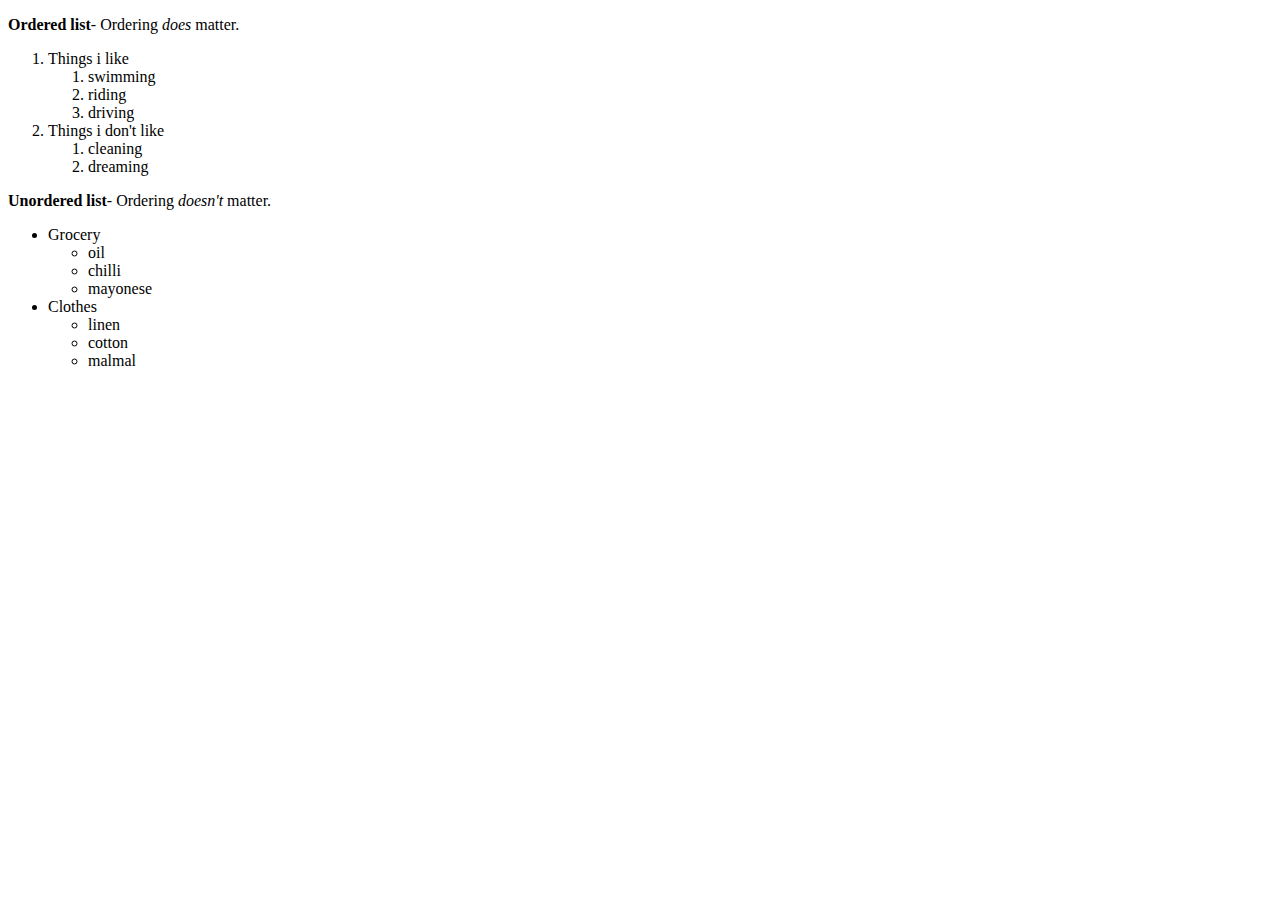
<file: Task no 1.html>
<!DOCTYPE html>
<html>
    <head> <title>classno01</title></head>
    <body>
    
        <p>
            <b>Ordered list</b>- Ordering <i>does</i> matter.
            <ol>
                <li>Things i like</li>
                <ol> <li>swimming</li>
                <li>riding</li>
            <li>driving</li></ol>
            <li>Things i don't like</li>
            <ol> <li>cleaning</li>
                <li>dreaming</li> </ol>
            </ol>
            <b>Unordered list</b>- Ordering <i>doesn't</i> matter.
            <ul>
                <li>Grocery</li>
                <ul> <li>oil</li>
                <li>chilli</li>
            <li>mayonese</li></ul>
            <li>Clothes</li>
            <ul> <li>linen</li>
            <li>cotton</li>
        <li>malmal</li></ul>
            </ul>

        </p>
    </body>
</html>
</file>
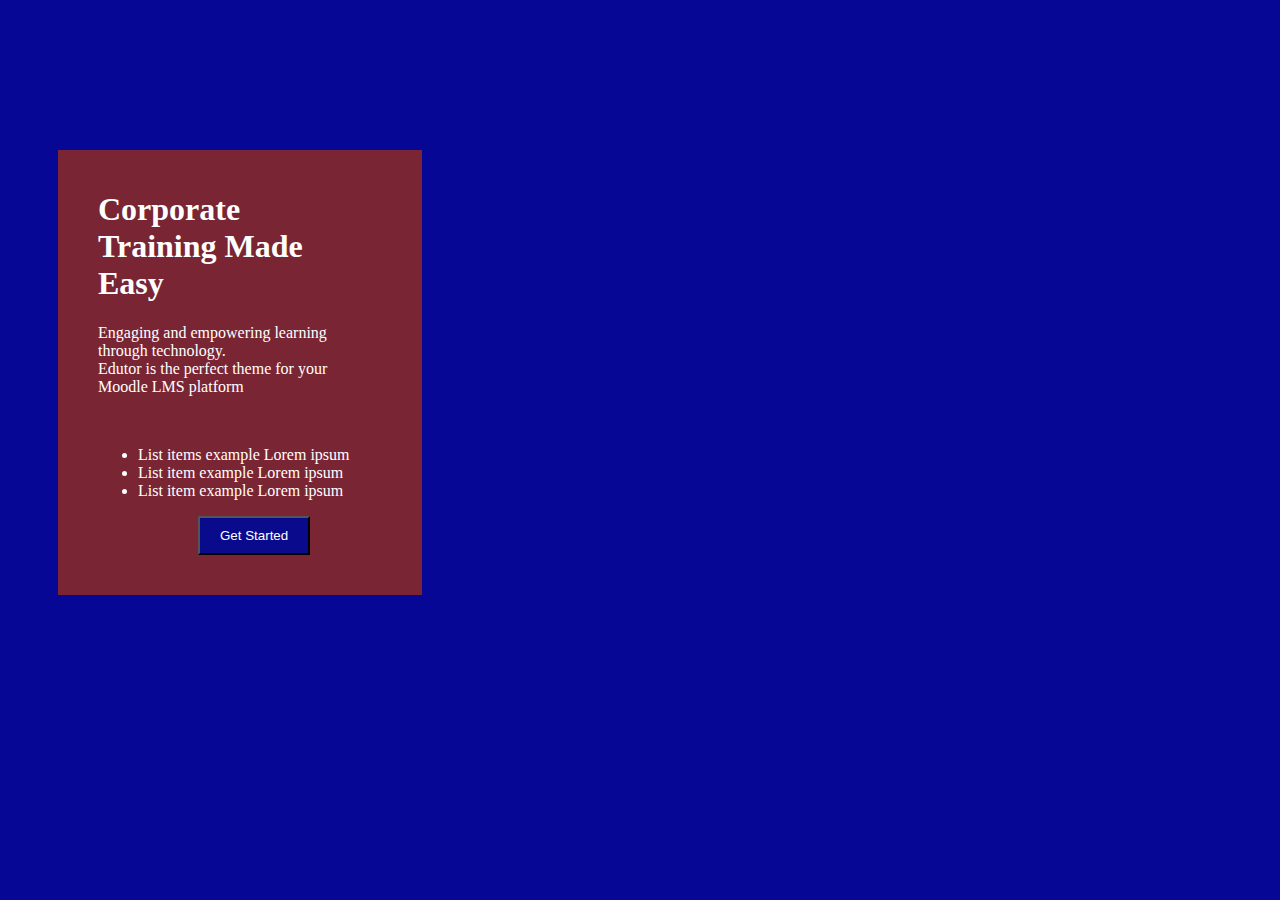
<file: Task no 4.html>
<!DOCTYPE html>
<html lang="en">
<head>
    <meta charset="UTF-8">
    <meta name="viewport" content="width=device-width, initial-scale=1.0">
    <title>Document</title>
</head>
<style>
    body{
        background-color:rgb(7, 7, 150);
    }
    #section1 {
        background-color: rgb(122, 37, 51);
        color: white;
        margin-top:150px;
        margin-left: 50px;
        margin-right: 850px;
        padding-top: 20px;
        padding-right:70px;
        padding-left: 40px;
        padding-bottom: 40px;
    }
    button{
        background-color:rgb(10, 10, 141);
        color: white;
        margin-left: 100px;
        padding-top: 10px;
        padding-left: 10px;
        padding-right: 20px;
        padding-left: 20px;
        padding-bottom: 10px;
    }
</style>
<body>
    <section id="section1">
    <h1>Corporate Training Made Easy</h1>
    <p>
        Engaging and empowering learning through technology.<br>
        Edutor is the perfect theme for your Moodle LMS platform
    </p> <br>
    <ul>
        <li>List items example Lorem ipsum </li>
        <li>List item example Lorem ipsum</li>
        <li> List item example Lorem ipsum </li>
    </ul>
    <button> Get Started </button> </section>
</body>
</html>
</file>
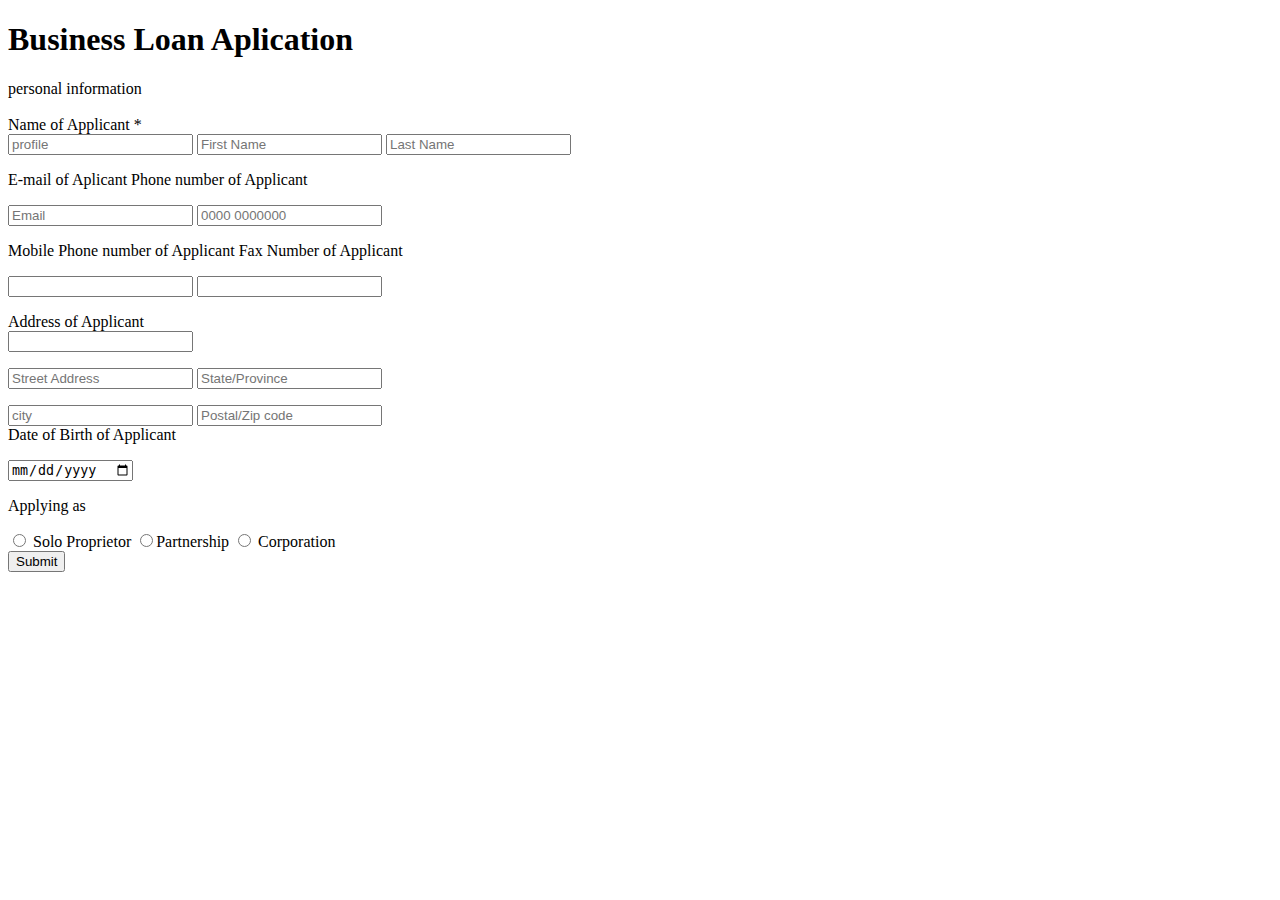
<file: Task no 3/Task no 3.html>
<!DOCTYPE html>
<html lang="en">
<head>
    <meta charset="UTF-8">
    <meta name="viewport" content="width=<device-width>, initial-scale=1.0">
    <title>Document</title>
</head>
<body>
   <h1 >Business Loan Aplication</h1>
   personal information<form>  <br>
    <label>Name of Applicant *</label> <br>
    <input type="name" placeholder="profile"> <input type="name" placeholder="First Name">  <input type="name" placeholder="Last Name"></body></html>
    </p> <p>
    <lable>E-mail of Aplicant</lable> <lable>Phone number of Applicant</lable></p>
     <p><input type="email" placeholder="Email">  <input type="number" placeholder="0000 0000000"></p> 
<p> <lable> Mobile Phone number of Applicant</lable> <lable>Fax Number of Applicant</lable></p>
<p> <input type="number"> <input type="number"></p>
<label> Address of Applicant</label> <br>
<input type="name"> <br>
<p><input type="name" placeholder="Street Address">    <input type="name" placeholder="State/Province"></p>
<input type="name" placeholder="city">   <input type="name" placeholder="Postal/Zip code"> <br>
<label>Date of Birth of Applicant</label>
<p><input type="date" placeholder="Please select a date"></p>
<label>Applying as</label> <br>
 <P><input type="radio"> <label>Solo Proprietor</label> <input type="radio"><label>Partnership</label> <input type="radio"> <label>Corporation</label>
<br><button>Submit</button>


</body>
    
</html>
</file>
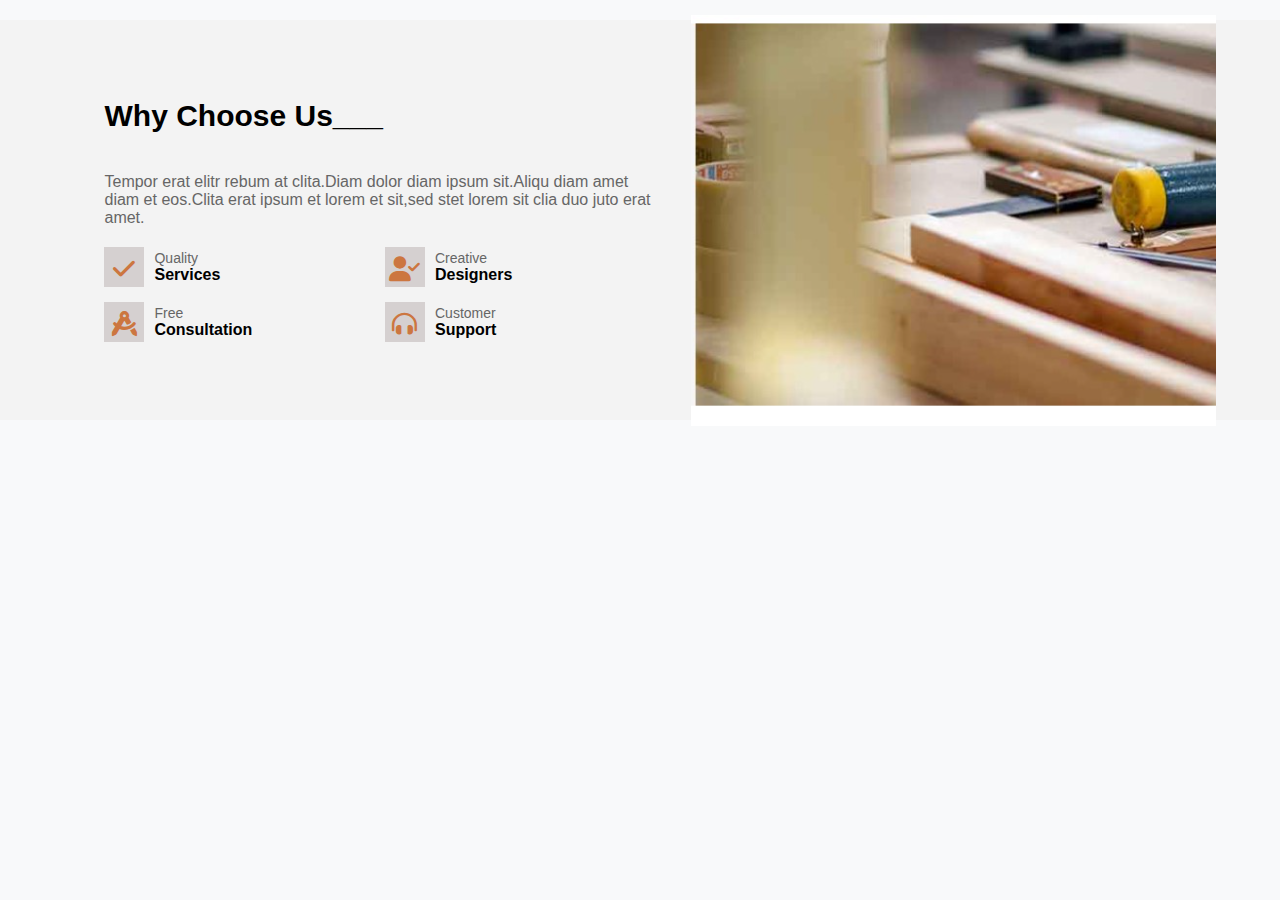
<file: Task no 5/Task no 5.html>
<!DOCTYPE html>
<html lang="en">

<head>
    <meta charset="UTF-8">
    <meta name="viewport" content="width=device-width, initial-scale=1.0">
    <link rel="stylesheet" href="https://cdnjs.cloudflare.com/ajax/libs/font-awesome/6.7.2/css/all.min.css"
        integrity="sha512-Evv84Mr4kqVGRNSgIGL/F/aIDqQb7xQ2vcrdIwxfjThSH8CSR7PBEakCr51Ck+w+/U6swU2Im1vVX0SVk9ABhg=="
        crossorigin="anonymous" referrerpolicy="no-referrer" />
    <title>Document</title>
    <style>
        * {
            margin: 0;
            padding: 0;
            box-sizing: border-box;
            font-family: Arial, Helvetica, sans-serif;
        }
        body {
            background-color: #f8f9fa;
        }
        .label {
            background-color: #f3f3f3;
            margin-top: 20px;
            height: 400px;
            display: flex;
            justify-content: space-between;
        }
        .container {
            display: flex;
            align-items: center;
            max-width: 1200px;
            margin: 0 auto;

        }
        .content {
            flex: 1;
            padding-right: 40px;
            padding-left: 40px;
        }
        h1 {font-size: 30px;
        font-weight: bold;
    margin-bottom: 15px;
position: relative;}
 p {
    font-size: 16px;
    color: #666;
    margin-bottom: 20px;
    margin-top: 40px;
 }
 .features {
    display: grid;
    grid-template-columns: repeat(2,1fr);
    gap: 15px;
 }
 .feature {
    display: flex;
    align-items: center;
 }
 .feature div {
    display: flex;
    flex-direction: column;
 }
 .feature span{
    font-size: 14px;
    color:#666;
 }
 .faeture strong {
    font-size: 16px;
    color: #666;
 }
 a {
    height: 40px;
    width: 40px;
    background-color: #d5d0d0;
    text-align: center;
    vertical-align: middle;
    font-size: 25px;
    margin-right: 10px;
    color: black;
 }
 i {
    padding-top: 10px;
 }
    </style>
</head>

<body>
    <section class="label">
        <div class="container">
            <div class="content">
                <h1>Why Choose Us___</h1>
                <p>Tempor erat elitr rebum at clita.Diam dolor diam ipsum sit.Aliqu diam amet <br>
                    diam et eos.Clita erat ipsum et lorem et sit,sed stet lorem sit clia duo juto erat <br>
                    amet.</p>
                <div class="features">
                    <div class="feature">
                        <a href=""> <i class="fa-solid fa-check"style="color: #cc7640;"></i></a>
                        
                        <div>
                            <span>Quality</span>
                            <strong>Services</strong>
                        </div>
                    </div>
                    <div class="feature">
                        <a href=""><i class="fa-solid fa-user-check"style="color:#cc7640;"></i></a>
                        
                        <div>
                            <span>Creative</span>
                            <strong>Designers</strong>
                        </div>
                    </div>
                    <div class="feature">
                        <a href=""><i class="fa-solid fa-compass-drafting" style="color: #cc7640;"></i></a>
                        <div>
                            <span>Free</span>
                            <strong>Consultation</strong>

                        </div>
                    </div>
                    <div class="feature">
                         
                        <a href=""><i class="fa-solid fa-headphones-simple" style="color: #cc7640;"></i></a>
                        
                        <div>
                            <span>Customer</span>
                            <strong>Support</strong>
                        </div>
                    </div>
                </div>
            </div>
            <img class="image" src="./workshop.png">
        </div>






    </section>
</body>

</html>
</file>
